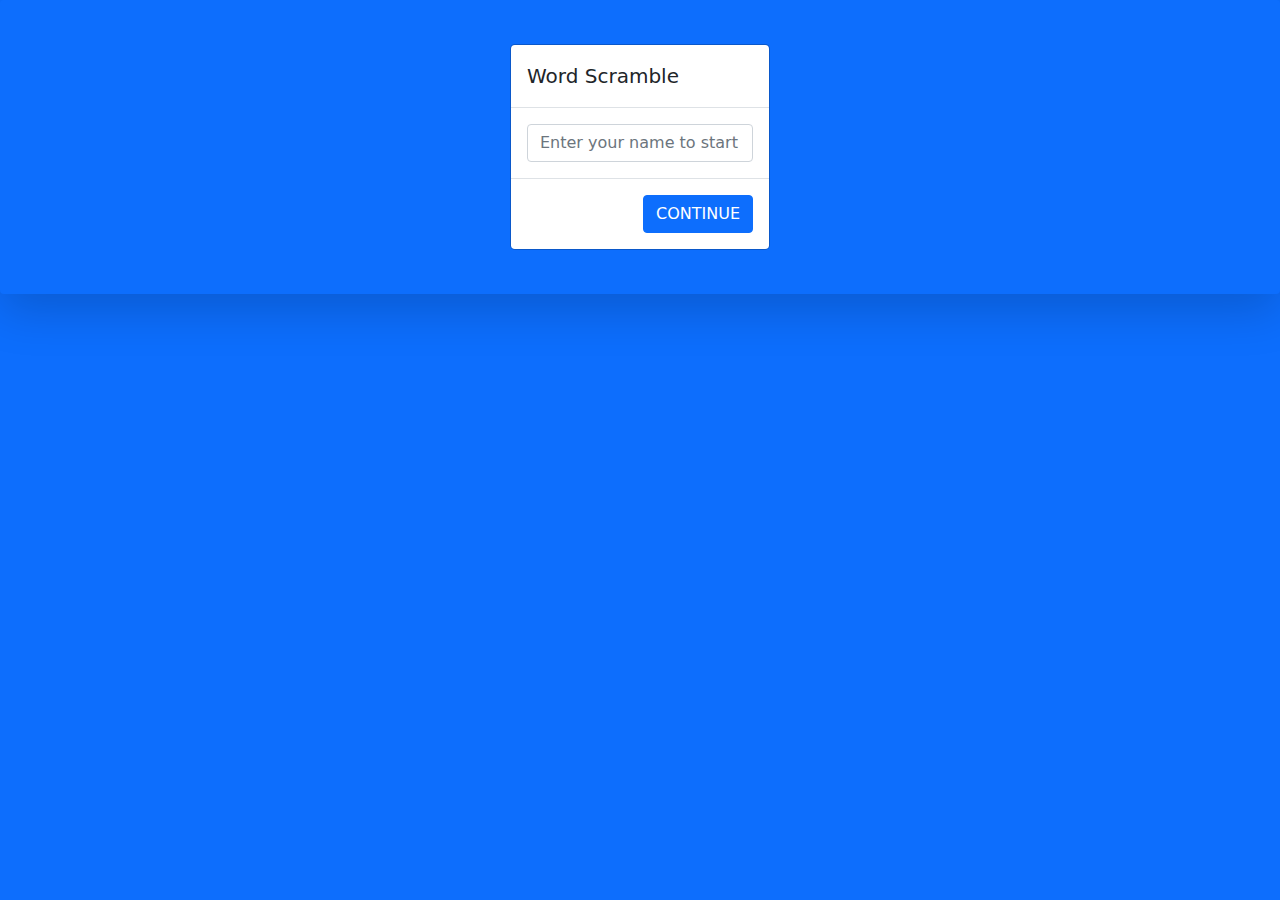
<file: index.html>
<!DOCTYPE html>
<html lang="en">
<head>
    <meta charset="UTF-8">
    <meta http-equiv="X-UA-Compatible" content="IE=edge">
    <meta name="viewport" content="width=device-width, initial-scale=1.0">
    <title>Shuffle Game</title>
    <!-- <link rel="stylesheet" href="https://cdn.jsdelivr.net/npm/bootstrap@4.6.1/dist/css/bootstrap.min.css">
    <script src="https://cdn.jsdelivr.net/npm/jquery@3.6.0/dist/jquery.slim.min.js"></script>
    <script src="https://cdn.jsdelivr.net/npm/popper.js@1.16.1/dist/umd/popper.min.js"></script>
    <script src="https://cdn.jsdelivr.net/npm/bootstrap@4.6.1/dist/js/bootstrap.bundle.min.js"></script>
    <link rel="stylesheet" href="https://cdn.jsdelivr.net/npm/bootstrap@4.6.1/dist/css/bootstrap.min.css"> -->
    <link rel="stylesheet" href="./css/bootstrap.css">
    <link rel="stylesheet" href="./css/style.css">
<script src="https://replit.com/public/js/repl-auth-v2.js"></script>
<script src="https://replit.com/public/js/repl-auth-v2.js"></script>
</head>
<body class="d-flex justify-content-around align-items-center bg-primary shadow-lg p-3 mb-5 bg-primary rounded" id="body">
        <div class="modal-fade " id="staticBackdrop" data-backdrop="static" data-keyboard="false" tabindex="-1" aria-labelledby="staticBackdropLabel" aria-hidden="true">
          <div class="modal-dialog modal-dialog-centered">
            <div class="modal-content">
              <div class="modal-header">
                <h5 class="modal-title" id="staticBackdropLabel">Word Scramble</h5>
              </div>
              <div class="modal-body">
                <input type="text" id="nameInp" class="form-control" placeholder="Enter your name to start">
              </div>
              <div class="modal-footer">
                <button type="button" class="btn btn-primary" id="modalDoneBtn" data-dismiss="modal">CONTINUE</button>
              </div>
            </div>
          </div>
      </div>
      <div class="main position-relative px-5 py-4 bg-white rounded-3 shadow-lg p-3 mb-5 bg-body rounded">
        <div class="d-flex flex-column justify-content-around align-items-center  border border-light p-3 mb-2">
            <h1>Word Scramble</h1>
            <p><b>Player</b> <span id="playerName" class="text-danger">Mayowa</span></b></p>
            <p class="bg-light timer-body py-1 px-1 pl-3"><b>Timer: <span id="time"></span></b></p>
        </div>
        <div class="d-flex  align-items-around p-3 border-bottom border-left border-right border-white mb-2 flex-column">
            <div class="d-flex justify-content-around align-items-center">
                <button class="btn btn-dark form-control" id="startBtn"><b>START</b></button>
            </div>
        </div>
        
        <div class="d-flex flex-column justify-items-around p-3 border-bottom border-white  mb-2">
            <input type="text" id="scrambledWordInp" class="form-control mb-1 bg-white" readonly>
            <input type="text" id="unScrambledWordInp" class="form-control" placeholder="Enter the correct word">
        </div>
        <div class="d-flex justify-content-around align-items-center border border-light py-1 px-1 mb-2">
            <button class="btn btn-primary" id="submitBtn"><b> SUBMIT</b></button>
        </div>
        <div class="px-2 py-2 border border-light">
            <span><b>Score(%)</b></span>
            <div class="progress">
              <div class="progress-bar bg-success" role="progressbar" aria-label="Success example" style="width: 10%" aria-valuenow="25" aria-valuemin="0" aria-valuemax="100">0%</div>
            </div>
        </div>
        <div class="modal-backdrop fade show" hidden="true" id="modalB"></div>
        <div id="startCount" class="align-items-center justify-content-center"><span id="countNumb"></span></div>
        <div class=" justify-content-around align-items-center p-2 flex-column position-absolute border-rounded" id="contentbx"></div>
    </div>
  <!-- </div> 
</div> -->
</body>
<script src="script.js"></script>
  
<script type="module">const user = await getUserInfo() </script>
</html>
</file>
<file: css/style.css>
#contentbx{
    /* position: absolute; */
    position: absolute;
    background-color: wheat;
    top: 35%;
    left: 0%;
    width: 100%;
    display: none;
}
</file>
